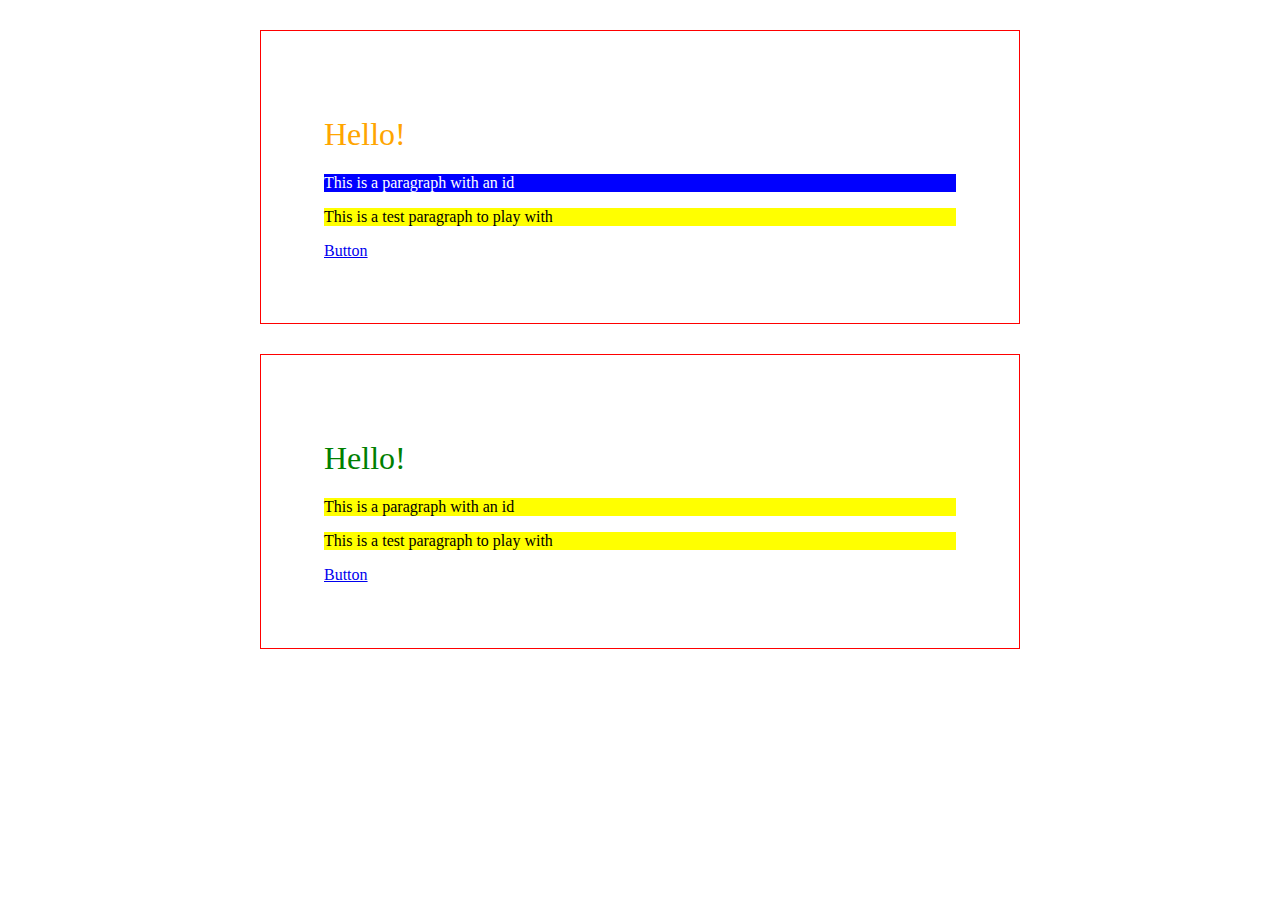
<file: index.html>
<!doctype html>
<html>
    <head>
        <meta charset="utf-8">
        <meta http-equiv="x-ua-compatible" content="ie=edge">

        <title>Page Title</title>
        
        <meta name="description" content="">
        <meta name="viewport" content="width=device-width, initial-scale=1">

        <!-- Place favicon.ico in the root directory -->

        <link rel="stylesheet" href="css/style.css">
    </head>
    <body>

        <!-- CONTENT FOR WEBSITE -->

        <div class="wrapper w1 title first_element">
            
            <h1>Hello!</h1>
            
            <p id="p_1">This is a paragraph with an id<p>

            <p>This is a test paragraph to play with</p>

            <a href="#" class="button">Button</a>

        </div>


        <div class="wrapper w2">
            
            <h1>Hello!</h1>
            <section>
            
            <p id>This is a paragraph with an id<p>

            <p>This is a test paragraph to play with</p>

            <a href="#" class="button">Button</a>

            </section>
        </div>


        
        <script src="js/script.js"></script>
    </body>
</html>
</file>
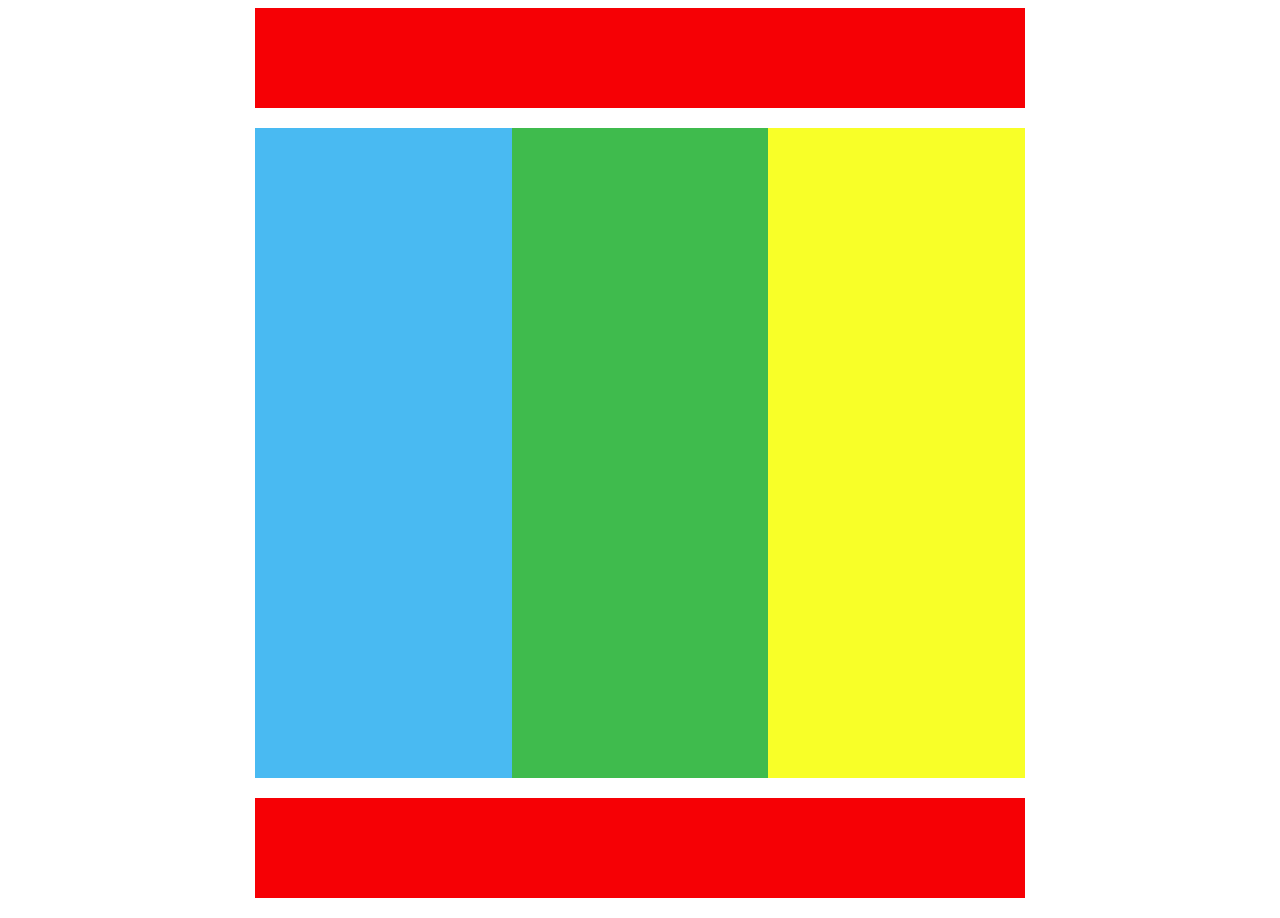
<file: layout1.html>
<!doctype html>
<html>
    <head>
        <meta charset="utf-8">
        <meta http-equiv="x-ua-compatible" content="ie=edge">

        <title>Layout 1</title>
        
        <meta name="description" content="">
        <meta name="viewport" content="width=device-width, initial-scale=1">

        <!-- Place favicon.ico in the root directory -->

        <link rel="stylesheet" href="css/style_layout1.css">
    </head>
    <body>
    <!-- content for website -->
        <div class="wrapper">
            
            <div class="red"></div>
            
            <div id="blue"></div>
            
            <div id="green"></div>
            
            <div id="yellow"></div>
            
            <div class="red"></div>

        </div>
</file>
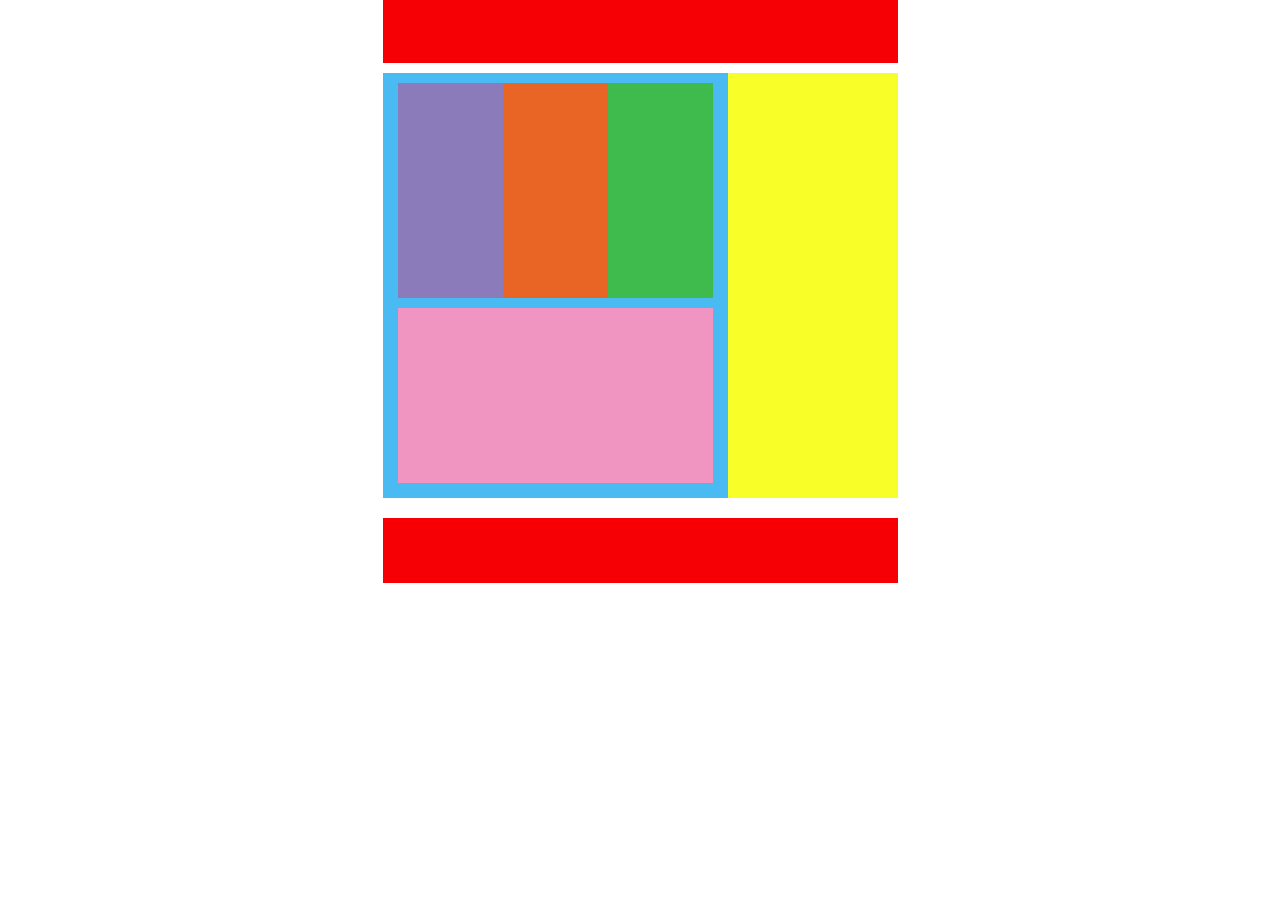
<file: layout2.html>
<!doctype html>
<html>
    <head>
        <meta charset="utf-8">
        <meta http-equiv="x-ua-compatible" content="ie=edge">

        <title>Layout 2</title>
        
        <meta name="description" content="">
        <meta name="viewport" content="width=device-width, initial-scale=1">

        <!-- Place favicon.ico in the root directory -->

        <link rel="stylesheet" href="css/style_layout2.css">
    </head>
    <body>
    <!-- content for website -->
        <div class="wrapper">
            
            <div class="red"></div>
            
            <div id="blue"></div>
            
            <div id="purple"></div>

            <div id="orange"></div>

            <div id="green"></div>

            <div id="pink"></div>

            <div id="yellow"></div>
            
            <div class="red"></div>

        </div>
</file>
<file: css/style.css>
/*css file*/

h1{
	color: green;
	font-weight: normal;
}

p{
	background: yellow;
}

#p_1{
	background: blue;
	color: white;
}

.wrapper{
	width: 50%;
	margin: 30px auto;
	border: 1px solid red;
	padding: 5%;
}

.w1 h1{
	color: orange;
}

.w2 section p{


}

.w1 a{
	
}
</file>
<file: css/style_layout1.css>
/*css file*/

.wrapper{
	width: 770px;
	margin: 0 auto;
}

.red{
	background-color: #f60005;
	height: 100px;
	clear: both;
	margin-bottom: 20px;
}

#blue{
	background-color: #49baf2;
	height: 650px;
	width: 33.33%;
	float: left;
	margin-bottom: 20px;
}

#green{
	background-color: #3fbb4d;
	height: 650px;
	width: 33.33%;
	float: left;
	margin-bottom: 20px;
}


#yellow{
	background-color: #f8ff28;
	height: 650px;
	width: 33.33%;
	float: left;
	margin-bottom: 20px;
}
</file>
<file: css/style_layout2.css>
/*css file*/

.wrapper{
    width: 515px;
    margin: 0 auto;
}

.red{
    background-color: #f60005;
    height: 65px;
    clear: both;
    margin-bottom: 10px;
    margin-top: -10px;
}

#blue{
    background-color: #49baf2;
    height: 425px;
    width: 345px;
    float: left;
    margin-bottom: 15px;
    margin-right: 170px;
}

#purple{
    background-color: #8b7bbb;
    height: 215px;
    width: 105px;
    float: left;
    margin-bottom: 15px;
    margin-top: -430px;
    margin-left: 15px;
}

#orange{
    background-color: #e96526;
    height: 215px;
    width: 105px;
    float: left;
    margin-bottom: 15px;
    margin-top: -430px;
    margin-left: 120px;

}

#green{
    background-color: #3fbb4d;
    height: 215px;
    width: 105px;
    float: left;
    margin-bottom: 15px;
    margin-top: -430px;
    margin-left: 225px;

}

#pink{
    background-color: #f094c1;
    height: 175px;
    width: 315px;
    float: left;
    margin-bottom: 15px;
    margin-top: -205px;
    margin-left: 15px;

}


#yellow{
    background-color: #f8ff28;
    height: 425px;
    width: 170px;
    float: right;
    margin-bottom: 20px;
    margin-top: -440px;
    
}
</file>
